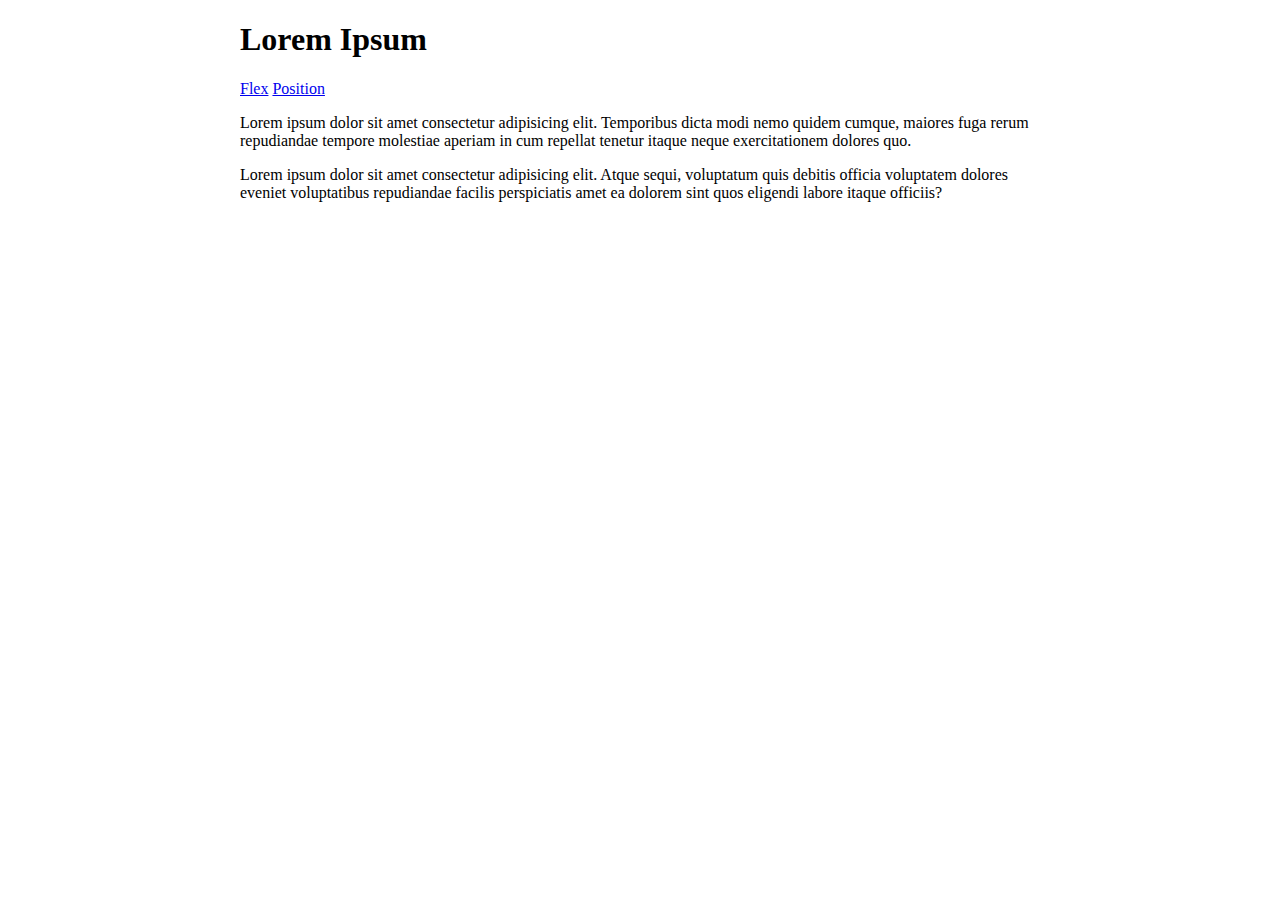
<file: index.html>
<!DOCTYPE html>
<html lang="it">
<head>
    <meta charset="UTF-8">
    <meta http-equiv="X-UA-Compatible" content="IE=edge">
    <meta name="viewport" content="width=device-width, initial-scale=1.0">
    <title>Index</title>
    <link rel="stylesheet" href="style.css">
</head>
<body>
    <div class="container">
        <h1>Lorem Ipsum</h1>
        <a href="./flex.html">Flex</a>
        <a href="./position.html">Position</a>
        <p>
            Lorem ipsum dolor sit amet consectetur adipisicing elit. Temporibus dicta modi nemo quidem cumque, maiores fuga rerum repudiandae tempore molestiae aperiam in cum repellat tenetur itaque neque exercitationem dolores quo.
        </p>
        <p>
            Lorem ipsum dolor sit amet consectetur adipisicing elit. Atque sequi, voluptatum quis debitis officia voluptatem dolores eveniet voluptatibus repudiandae facilis perspiciatis amet ea dolorem sint quos eligendi labore itaque officiis?
        </p>
    </div>
    
</body>
</html>
</file>
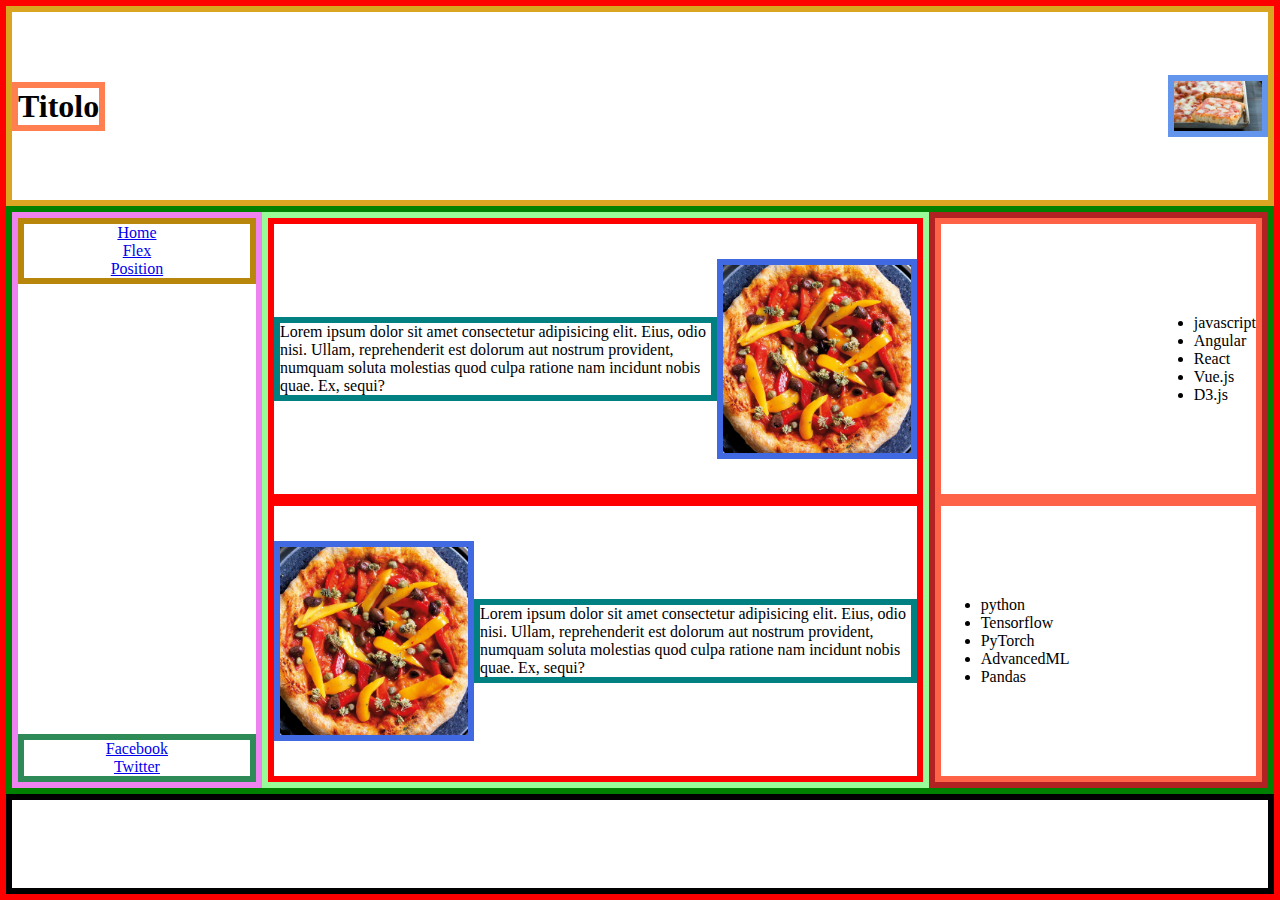
<file: flex.html>
<!DOCTYPE html>
<html lang="it">
<head>
    <meta charset="UTF-8">
    <meta http-equiv="X-UA-Compatible" content="IE=edge">
    <meta name="viewport" content="width=device-width, initial-scale=1.0">
    <title>Document</title>
    <link rel="stylesheet" href="flex.css">
</head>
<body>
    <div class="flex-container">
        <header>
            <h1 class="header-title" >Titolo</h1>
            <img class="header-img" src="./assets/pizza1.webp" alt="pizza margherita">
        </header>
        <main>
            <div class="left" >
                <nav class="nav-menu">
                    <a href="./index.html">Home</a>
                    <a href="./flex.html">Flex</a>
                    <a href="./position.html">Position</a>
                </nav>
                <div class="social-menu">
                    <a href="http://www.facebook.it">Facebook</a>
                    <a href="http://www.twitter.it">Twitter</a>
                </div>
            </div>
            <div class="center">
                <div class="row">
                    <p class="content-text">Lorem ipsum dolor sit amet consectetur adipisicing elit. Eius, odio nisi. Ullam, reprehenderit est dolorum aut nostrum provident, numquam soluta molestias quod culpa ratione nam incidunt nobis quae. Ex, sequi?</p>
                    <img class="content-img" src="./assets/pizza2.webp" alt="pizza2">
                </div>
                <div class="row inverted">
                    <p class="content-text">Lorem ipsum dolor sit amet consectetur adipisicing elit. Eius, odio nisi. Ullam, reprehenderit est dolorum aut nostrum provident, numquam soluta molestias quod culpa ratione nam incidunt nobis quae. Ex, sequi?</p>
                    <img class="content-img" src="./assets/pizza2.webp" alt="pizza2">
                </div>
            </div>
            <div class="right">
                <div class="list-row end">
                    <ul>
                        <li>javascript</li>
                        <li>Angular</li>
                        <li>React</li>
                        <li>Vue.js</li>
                        <li>D3.js</li>
                    </ul>
                </div>
                <div class="list-row">
                    <ul>
                        <li>python</li>
                        <li>Tensorflow</li>
                        <li>PyTorch</li>
                        <li>AdvancedML</li>
                        <li>Pandas</li>
                    </ul>
                </div>
            </div>
        </main>
        <footer>

        </footer>
    </div>
</body>
</html>
</file>
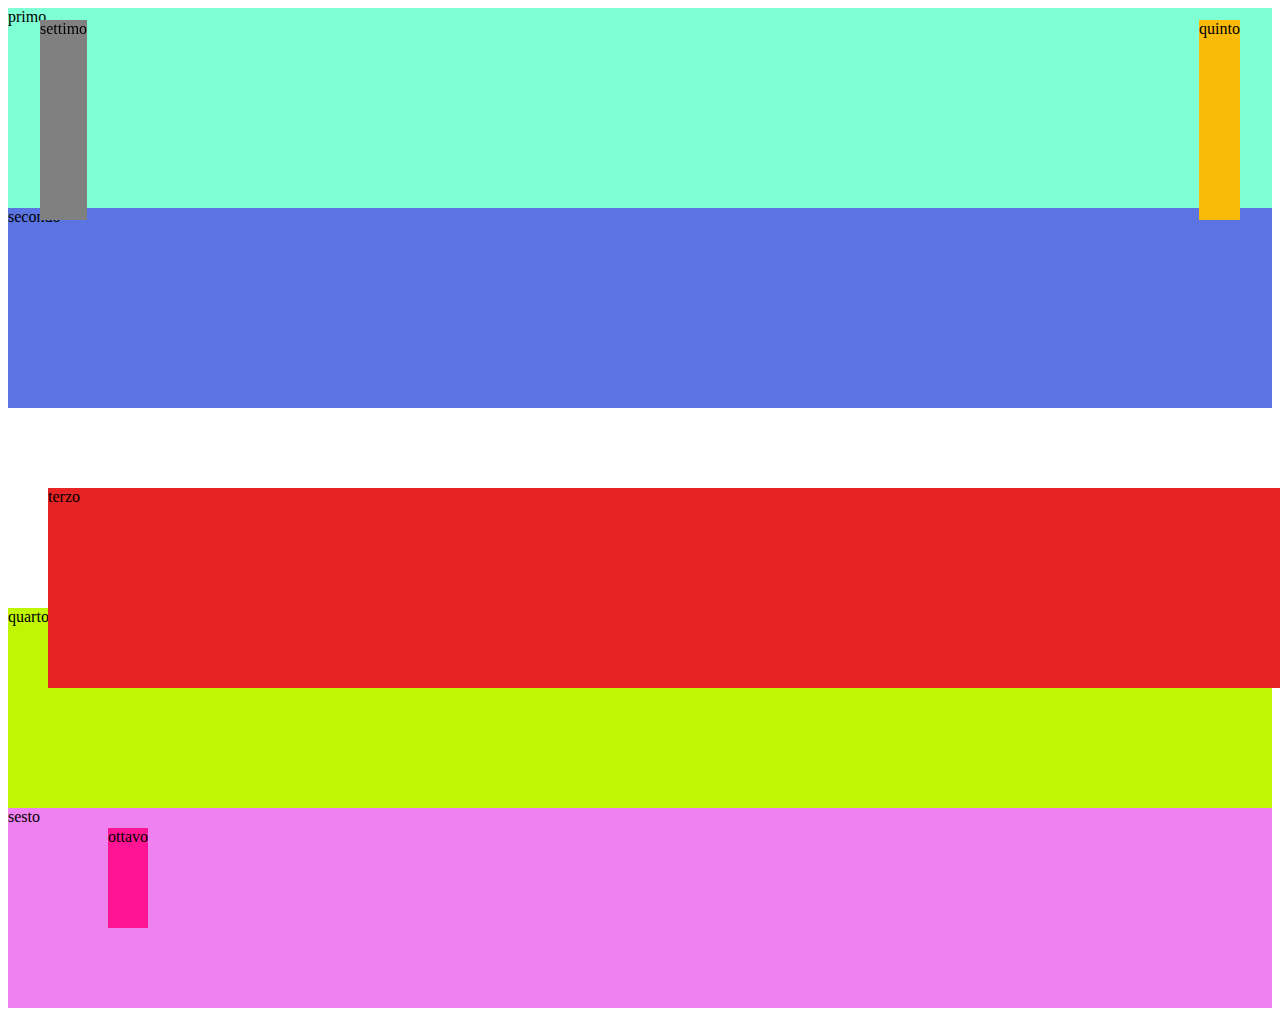
<file: position.html>
<!DOCTYPE html>
<html lang="it">
<head>
    <meta charset="UTF-8">
    <meta http-equiv="X-UA-Compatible" content="IE=edge">
    <meta name="viewport" content="width=device-width, initial-scale=1.0">
    <title>Position</title>
    <link rel="stylesheet" href="position.css">
</head>
<body>
    <div class="primo">
        primo
    </div>
    <div class="secondo">
        secondo
    </div>
    <div class="terzo">
        terzo
    </div>
    <div class="quarto">
        quarto
    </div>
    <div class="quinto">
        quinto
    </div>
    <div class="sesto">
        sesto
        <div class="ottavo">
            ottavo
        </div>
    </div>
    <div class="settimo">
        settimo
    </div>

</body>
</html>
</file>
<file: style.css>
.container{
    max-width: 800px;
    margin: auto;
}
</file>
<file: flex.css>
html, body{
    margin: 0px;
    padding: 0px;
}

*{
    box-sizing: border-box;
    /* border: none !important */
}

.flex-container{
    border: 6px solid red;
    height: 100vh;
    width: 100vw;
    display: flex;
    flex-direction: column;
}

header{
    height: 200px;
    border: 6px solid goldenrod;
    display: flex;
    justify-content: space-between;
    align-items: center;
}

main{
    border: 6px solid green;
    flex-grow: 1;
    display: flex;
}

footer{
    height: 100px;
    border: 6px solid black;
}

.header-title{
    border: 6px solid coral;
}

.header-img{
    border: 6px solid cornflowerblue;
    width: 100px;
}

.left{
    border: 6px solid violet;
    flex-grow: 1;
    display: flex;
    flex-direction: column;
    justify-content: space-between;
}

.center{
    border: 6px solid palegreen;
    flex-grow: 4;
    display: flex;
    flex-direction: column;
    flex-basis: 0;
}

.right{
    border: 6px solid firebrick;
    flex-grow: 2;
    flex-basis: 0;
    display: flex;
    flex-direction: column;
}

.nav-menu{
    border: 6px solid darkgoldenrod;
    display: flex;
    flex-direction: column;
    align-items: center;
}

.social-menu{
    border: 6px solid seagreen;
    display: flex;
    flex-direction: column;
    align-items: center;
}

.row{
    border: 6px solid red;
    flex-grow: 1;
    display: flex;
    align-items: center;
}

.content-img{
    width: 200px;
    border: 6px solid royalblue;
}

.content-text{
    border: 6px solid teal;
}

.inverted{
    flex-direction: row-reverse;
}

.list-row{
    border: 6px solid tomato;
    flex-grow: 1;
    display: flex;
    align-items: center;
}

.end{
    justify-content: flex-end;
}
</file>
<file: position.css>
.primo{
    height: 200px;
    background-color: aquamarine;
}

.secondo{
    height: 200px;
    background-color: rgb(91, 116, 226);
    position: static;
}

.terzo{
    height: 200px;
    background-color: rgb(230, 36, 36);
    position: relative;
    left: 40px;
    top: 80px;
}

.quarto{
    height: 200px;
    background-color: rgb(192, 245, 3);
}

.quinto{
    height: 200px;
    background-color: rgb(250, 186, 10);
    position: absolute;
    top: 20px;
    right: 40px;
}

.sesto{
    height: 200px;
    background-color: violet;
    position: relative;
}

.settimo{
    position: fixed;
    height: 200px;
    background-color: gray;
    top: 20px;
    left: 40px;
}

.ottavo{
    height: 100px;
    background-color: deeppink;
    position: absolute;
    left: 100px;
    top: 20px;
}
</file>
